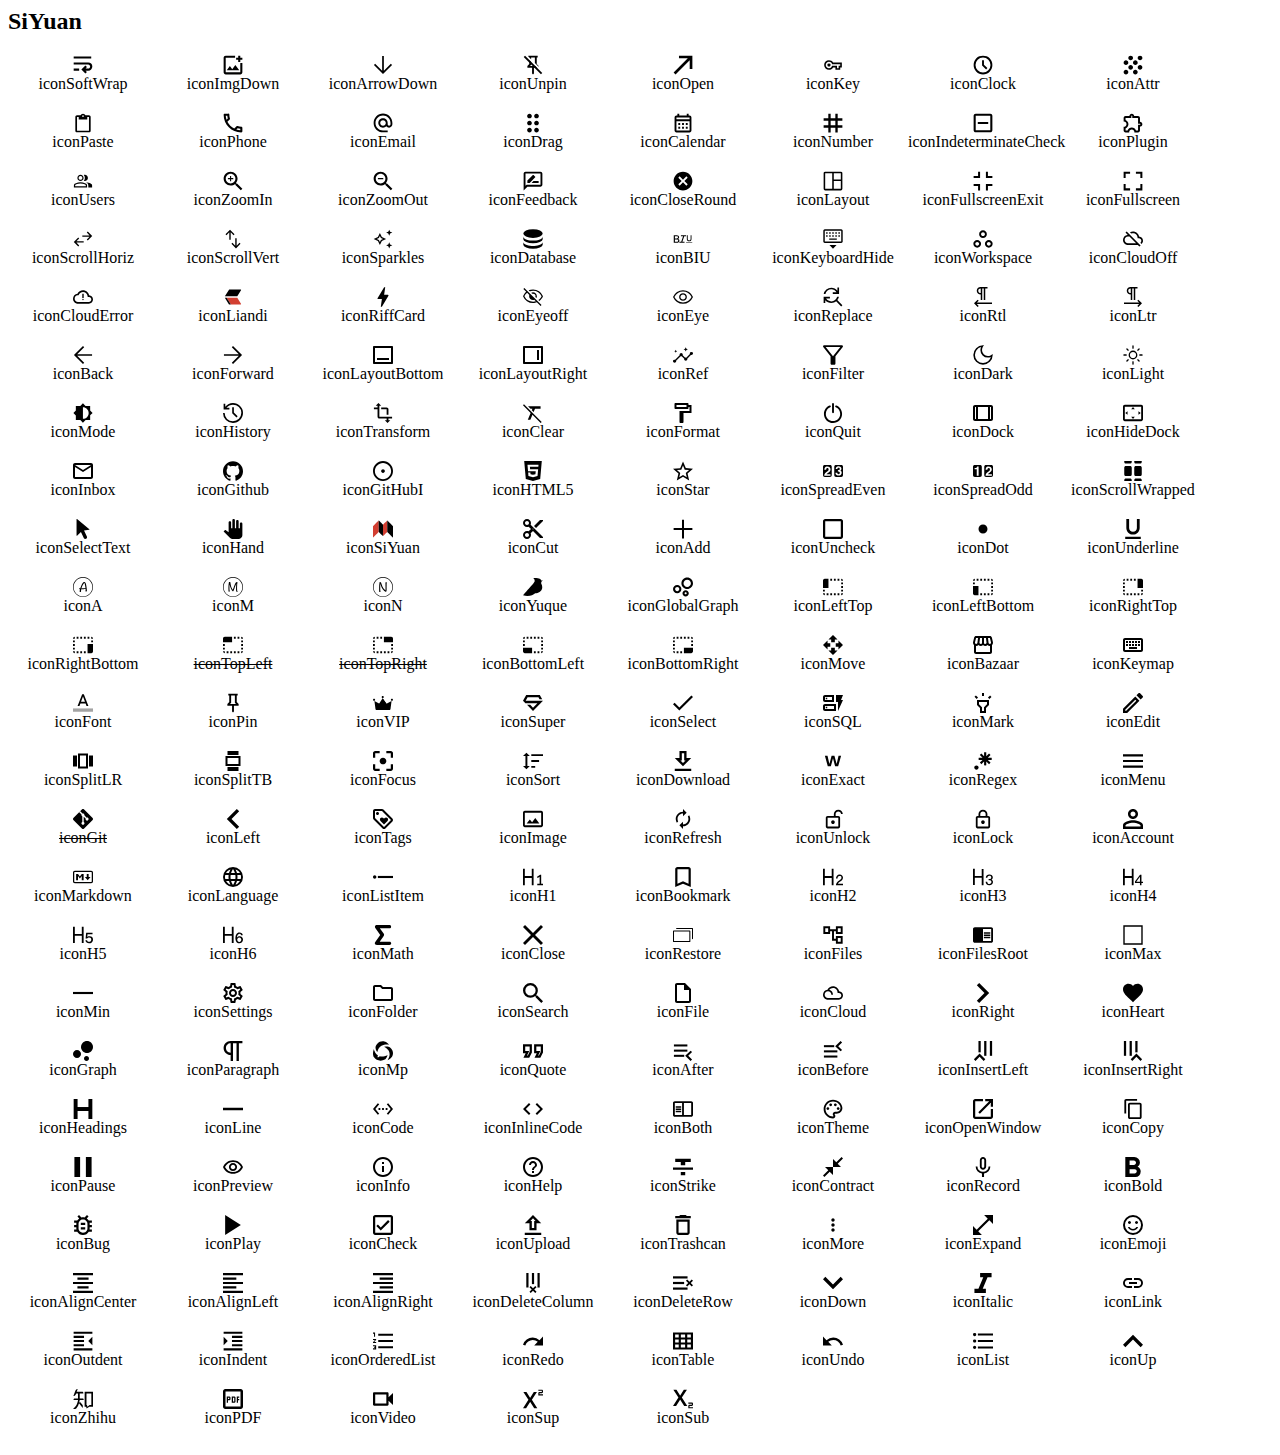
<file: appearance/icons/index.html>
<html>
<head>
    <style>
        .fn__clear > div {
            float: left;
            width: 150px;
            text-align: center;
            margin-bottom: 20px;
        }

        svg {
            display: block;
            height: 20px;
            width: 20px;
            margin: 0 auto;
        }

        .fn__clear:before, .fn__clear:after {
            display: table;
            content: "";
        }

        .fn__clear:after {
            clear: both;
        }
    </style>
</head>
<body>
<h2>SiYuan</h2>
<div class="fn__clear">
    <div>
        <svg>
            <use xlink:href="#iconSoftWrap"></use>
        </svg>
        iconSoftWrap
    </div>
    <div>
        <svg>
            <use xlink:href="#iconImgDown"></use>
        </svg>
        iconImgDown
    </div>
    <div>
        <svg>
            <use xlink:href="#iconArrowDown"></use>
        </svg>
        iconArrowDown
    </div>
    <div>
        <svg>
            <use xlink:href="#iconUnpin"></use>
        </svg>
        iconUnpin
    </div>
    <div>
        <svg>
            <use xlink:href="#iconOpen"></use>
        </svg>
        iconOpen
    </div>
    <div>
        <svg>
            <use xlink:href="#iconKey"></use>
        </svg>
        iconKey
    </div>
    <div>
        <svg>
            <use xlink:href="#iconClock"></use>
        </svg>
        iconClock
    </div>
    <div>
        <svg>
            <use xlink:href="#iconAttr"></use>
        </svg>
        iconAttr
    </div>
    <div>
        <svg>
            <use xlink:href="#iconPaste"></use>
        </svg>
        iconPaste
    </div>
    <div>
        <svg>
            <use xlink:href="#iconPhone"></use>
        </svg>
        iconPhone
    </div>
    <div>
        <svg>
            <use xlink:href="#iconEmail"></use>
        </svg>
        iconEmail
    </div>
    <div>
        <svg>
            <use xlink:href="#iconDrag"></use>
        </svg>
        iconDrag
    </div>
    <div>
        <svg>
            <use xlink:href="#iconCalendar"></use>
        </svg>
        iconCalendar
    </div>
    <div>
        <svg>
            <use xlink:href="#iconNumber"></use>
        </svg>
        iconNumber
    </div>
    <div>
        <svg>
            <use xlink:href="#iconIndeterminateCheck"></use>
        </svg>
        iconIndeterminateCheck
    </div>
    <div>
        <svg>
            <use xlink:href="#iconPlugin"></use>
        </svg>
        iconPlugin
    </div>
    <div>
        <svg>
            <use xlink:href="#iconUsers"></use>
        </svg>
        iconUsers
    </div>
    <div>
        <svg>
            <use xlink:href="#iconZoomIn"></use>
        </svg>
        iconZoomIn
    </div>
    <div>
        <svg>
            <use xlink:href="#iconZoomOut"></use>
        </svg>
        iconZoomOut
    </div>
    <div>
        <svg>
            <use xlink:href="#iconFeedback"></use>
        </svg>
        iconFeedback
    </div>
    <div>
        <svg>
            <use xlink:href="#iconCloseRound"></use>
        </svg>
        iconCloseRound
    </div>
    <div>
        <svg>
            <use xlink:href="#iconLayout"></use>
        </svg>
        iconLayout
    </div>
    <div>
        <svg>
            <use xlink:href="#iconFullscreenExit"></use>
        </svg>
        iconFullscreenExit
    </div>
    <div>
        <svg>
            <use xlink:href="#iconFullscreen"></use>
        </svg>
        iconFullscreen
    </div>
    <div>
        <svg>
            <use xlink:href="#iconScrollHoriz"></use>
        </svg>
        iconScrollHoriz
    </div>
    <div>
        <svg>
            <use xlink:href="#iconScrollVert"></use>
        </svg>
        iconScrollVert
    </div>
    <div>
        <svg>
            <use xlink:href="#iconSparkles"></use>
        </svg>
        iconSparkles
    </div>
    <div>
        <svg>
            <use xlink:href="#iconDatabase"></use>
        </svg>
        iconDatabase
    </div>
    <div>
        <svg>
            <use xlink:href="#iconBIU"></use>
        </svg>
        iconBIU
    </div>
    <div>
        <svg>
            <use xlink:href="#iconKeyboardHide"></use>
        </svg>
        iconKeyboardHide
    </div>
    <div>
        <svg>
            <use xlink:href="#iconWorkspace"></use>
        </svg>
        iconWorkspace
    </div>
    <div>
        <svg>
            <use xlink:href="#iconCloudOff"></use>
        </svg>
        iconCloudOff
    </div>
    <div>
        <svg>
            <use xlink:href="#iconCloudError"></use>
        </svg>
        iconCloudError
    </div>
    <div>
        <svg>
            <use xlink:href="#iconLiandi"></use>
        </svg>
        iconLiandi
    </div>
    <div>
        <svg>
            <use xlink:href="#iconRiffCard"></use>
        </svg>
        iconRiffCard
    </div>
    <div>
        <svg>
            <use xlink:href="#iconEyeoff"></use>
        </svg>
        iconEyeoff
    </div>
    <div>
        <svg>
            <use xlink:href="#iconEye"></use>
        </svg>
        iconEye
    </div>
    <div>
        <svg>
            <use xlink:href="#iconReplace"></use>
        </svg>
        iconReplace
    </div>
    <div>
        <svg>
            <use xlink:href="#iconRtl"></use>
        </svg>
        iconRtl
    </div>
    <div>
        <svg>
            <use xlink:href="#iconLtr"></use>
        </svg>
        iconLtr
    </div>
    <div>
        <svg>
            <use xlink:href="#iconBack"></use>
        </svg>
        iconBack
    </div>
    <div>
        <svg>
            <use xlink:href="#iconForward"></use>
        </svg>
        iconForward
    </div>
    <div>
        <svg>
            <use xlink:href="#iconLayoutBottom"></use>
        </svg>
        iconLayoutBottom
    </div>
    <div>
        <svg>
            <use xlink:href="#iconLayoutRight"></use>
        </svg>
        iconLayoutRight
    </div>
    <div>
        <svg>
            <use xlink:href="#iconRef"></use>
        </svg>
        iconRef
    </div>
    <div>
        <svg>
            <use xlink:href="#iconFilter"></use>
        </svg>
        iconFilter
    </div>
    <div>
        <svg>
            <use xlink:href="#iconDark"></use>
        </svg>
        iconDark
    </div>
    <div>
        <svg>
            <use xlink:href="#iconLight"></use>
        </svg>
        iconLight
    </div>
    <div>
        <svg>
            <use xlink:href="#iconMode"></use>
        </svg>
        iconMode
    </div>
    <div>
        <svg>
            <use xlink:href="#iconHistory"></use>
        </svg>
        iconHistory
    </div>
    <div>
        <svg>
            <use xlink:href="#iconTransform"></use>
        </svg>
        iconTransform
    </div>
    <div>
        <svg>
            <use xlink:href="#iconClear"></use>
        </svg>
        iconClear
    </div>
    <div>
        <svg>
            <use xlink:href="#iconFormat"></use>
        </svg>
        iconFormat
    </div>
    <div>
        <svg>
            <use xlink:href="#iconQuit"></use>
        </svg>
        iconQuit
    </div>
    <div>
        <svg>
            <use xlink:href="#iconDock"></use>
        </svg>
        iconDock
    </div>
    <div>
        <svg>
            <use xlink:href="#iconHideDock"></use>
        </svg>
        iconHideDock
    </div>
    <div>
        <svg>
            <use xlink:href="#iconInbox"></use>
        </svg>
        iconInbox
    </div>
    <div>
        <svg>
            <use xlink:href="#iconGithub"></use>
        </svg>
        iconGithub
    </div>
    <div>
        <svg>
            <use xlink:href="#iconGitHubI"></use>
        </svg>
        iconGitHubI
    </div>
    <div>
        <svg>
            <use xlink:href="#iconHTML5"></use>
        </svg>
        iconHTML5
    </div>
    <div>
        <svg>
            <use xlink:href="#iconStar"></use>
        </svg>
        iconStar
    </div>
    <div>
        <svg>
            <use xlink:href="#iconSpreadEven"></use>
        </svg>
        iconSpreadEven
    </div>
    <div>
        <svg>
            <use xlink:href="#iconSpreadOdd"></use>
        </svg>
        iconSpreadOdd
    </div>
    <div>
        <svg>
            <use xlink:href="#iconScrollWrapped"></use>
        </svg>
        iconScrollWrapped
    </div>
    <div>
        <svg>
            <use xlink:href="#iconSelectText"></use>
        </svg>
        iconSelectText
    </div>
    <div>
        <svg>
            <use xlink:href="#iconHand"></use>
        </svg>
        iconHand
    </div>
    <div>
        <svg>
            <use xlink:href="#iconSiYuan"></use>
        </svg>
        iconSiYuan
    </div>
    <div>
        <svg>
            <use xlink:href="#iconCut"></use>
        </svg>
        iconCut
    </div>
    <div>
        <svg>
            <use xlink:href="#iconAdd"></use>
        </svg>
        iconAdd
    </div>
    <div>
        <svg>
            <use xlink:href="#iconUncheck"></use>
        </svg>
        iconUncheck
    </div>
    <div>
        <svg>
            <use xlink:href="#iconDot"></use>
        </svg>
        iconDot
    </div>
    <div>
        <svg>
            <use xlink:href="#iconUnderline"></use>
        </svg>
        iconUnderline
    </div>
    <div>
        <svg>
            <use xlink:href="#iconA"></use>
        </svg>
        iconA
    </div>
    <div>
        <svg>
            <use xlink:href="#iconM"></use>
        </svg>
        iconM
    </div>
    <div>
        <svg>
            <use xlink:href="#iconN"></use>
        </svg>
        iconN
    </div>
    <div>
        <svg>
            <use xlink:href="#iconYuque"></use>
        </svg>
        iconYuque
    </div>
    <div>
        <svg>
            <use xlink:href="#iconGlobalGraph"></use>
        </svg>
        iconGlobalGraph
    </div>
    <div>
        <svg>
            <use xlink:href="#iconLeftTop"></use>
        </svg>
        iconLeftTop
    </div>
    <div>
        <svg>
            <use xlink:href="#iconLeftBottom"></use>
        </svg>
        iconLeftBottom
    </div>
    <div>
        <svg>
            <use xlink:href="#iconRightTop"></use>
        </svg>
        iconRightTop
    </div>
    <div>
        <svg>
            <use xlink:href="#iconRightBottom"></use>
        </svg>
        iconRightBottom
    </div>
    <div>
        <svg>
            <use xlink:href="#iconTopLeft"></use>
        </svg>
        <del>iconTopLeft</del>
    </div>
    <div>
        <svg>
            <use xlink:href="#iconTopRight"></use>
        </svg>
        <del>iconTopRight</del>
    </div>
    <div>
        <svg>
            <use xlink:href="#iconBottomLeft"></use>
        </svg>
        iconBottomLeft
    </div>
    <div>
        <svg>
            <use xlink:href="#iconBottomRight"></use>
        </svg>
        iconBottomRight
    </div>
    <div>
        <svg>
            <use xlink:href="#iconMove"></use>
        </svg>
        iconMove
    </div>
    <div>
        <svg>
            <use xlink:href="#iconBazaar"></use>
        </svg>
        iconBazaar
    </div>
    <div>
        <svg>
            <use xlink:href="#iconKeymap"></use>
        </svg>
        iconKeymap
    </div>
    <div>
        <svg>
            <use xlink:href="#iconFont"></use>
        </svg>
        iconFont
    </div>
    <div>
        <svg>
            <use xlink:href="#iconPin"></use>
        </svg>
        iconPin
    </div>
    <div>
        <svg>
            <use xlink:href="#iconVIP"></use>
        </svg>
        iconVIP
    </div>
    <div>
        <svg>
            <use xlink:href="#iconSuper"></use>
        </svg>
        iconSuper
    </div>
    <div>
        <svg>
            <use xlink:href="#iconSelect"></use>
        </svg>
        iconSelect
    </div>
    <div>
        <svg>
            <use xlink:href="#iconSQL"></use>
        </svg>
        iconSQL
    </div>
    <div>
        <svg>
            <use xlink:href="#iconMark"></use>
        </svg>
        iconMark
    </div>
    <div>
        <svg>
            <use xlink:href="#iconEdit"></use>
        </svg>
        iconEdit
    </div>
    <div>
        <svg>
            <use xlink:href="#iconSplitLR"></use>
        </svg>
        iconSplitLR
    </div>
    <div>
        <svg>
            <use xlink:href="#iconSplitTB"></use>
        </svg>
        iconSplitTB
    </div>
    <div>
        <svg>
            <use xlink:href="#iconFocus"></use>
        </svg>
        iconFocus
    </div>
    <div>
        <svg>
            <use xlink:href="#iconSort"></use>
        </svg>
        iconSort
    </div>
    <div>
        <svg>
            <use xlink:href="#iconDownload"></use>
        </svg>
        iconDownload
    </div>
    <div>
        <svg>
            <use xlink:href="#iconExact"></use>
        </svg>
        iconExact
    </div>
    <div>
        <svg>
            <use xlink:href="#iconRegex"></use>
        </svg>
        iconRegex
    </div>
    <div>
        <svg>
            <use xlink:href="#iconMenu"></use>
        </svg>
        iconMenu
    </div>
    <div>
        <svg>
            <use xlink:href="#iconGit"></use>
        </svg>
        <del>iconGit</del>
    </div>
    <div>
        <svg>
            <use xlink:href="#iconLeft"></use>
        </svg>
        iconLeft
    </div>
    <div>
        <svg>
            <use xlink:href="#iconTags"></use>
        </svg>
        iconTags
    </div>
    <div>
        <svg>
            <use xlink:href="#iconImage"></use>
        </svg>
        iconImage
    </div>
    <div>
        <svg>
            <use xlink:href="#iconRefresh"></use>
        </svg>
        iconRefresh
    </div>
    <div>
        <svg>
            <use xlink:href="#iconUnlock"></use>
        </svg>
        iconUnlock
    </div>
    <div>
        <svg>
            <use xlink:href="#iconLock"></use>
        </svg>
        iconLock
    </div>
    <div>
        <svg>
            <use xlink:href="#iconAccount"></use>
        </svg>
        iconAccount
    </div>
    <div>
        <svg>
            <use xlink:href="#iconMarkdown"></use>
        </svg>
        iconMarkdown
    </div>
    <div>
        <svg>
            <use xlink:href="#iconLanguage"></use>
        </svg>
        iconLanguage
    </div>
    <div>
        <svg>
            <use xlink:href="#iconListItem"></use>
        </svg>
        iconListItem
    </div>
    <div>
        <svg>
            <use xlink:href="#iconH1"></use>
        </svg>
        iconH1
    </div>
    <div>
        <svg>
            <use xlink:href="#iconBookmark"></use>
        </svg>
        iconBookmark
    </div>
    <div>
        <svg>
            <use xlink:href="#iconH2"></use>
        </svg>
        iconH2
    </div>
    <div>
        <svg>
            <use xlink:href="#iconH3"></use>
        </svg>
        iconH3
    </div>
    <div>
        <svg>
            <use xlink:href="#iconH4"></use>
        </svg>
        iconH4
    </div>
    <div>
        <svg>
            <use xlink:href="#iconH5"></use>
        </svg>
        iconH5
    </div>
    <div>
        <svg>
            <use xlink:href="#iconH6"></use>
        </svg>
        iconH6
    </div>
    <div>
        <svg>
            <use xlink:href="#iconMath"></use>
        </svg>
        iconMath
    </div>
    <div>
        <svg>
            <use xlink:href="#iconClose"></use>
        </svg>
        iconClose
    </div>
    <div>
        <svg>
            <use xlink:href="#iconRestore"></use>
        </svg>
        iconRestore
    </div>
    <div>
        <svg>
            <use xlink:href="#iconFiles"></use>
        </svg>
        iconFiles
    </div>
    <div>
        <svg>
            <use xlink:href="#iconFilesRoot"></use>
        </svg>
        iconFilesRoot
    </div>
    <div>
        <svg>
            <use xlink:href="#iconMax"></use>
        </svg>
        iconMax
    </div>
    <div>
        <svg>
            <use xlink:href="#iconMin"></use>
        </svg>
        iconMin
    </div>
    <div>
        <svg>
            <use xlink:href="#iconSettings"></use>
        </svg>
        iconSettings
    </div>
    <div>
        <svg>
            <use xlink:href="#iconFolder"></use>
        </svg>
        iconFolder
    </div>
    <div>
        <svg>
            <use xlink:href="#iconSearch"></use>
        </svg>
        iconSearch
    </div>
    <div>
        <svg>
            <use xlink:href="#iconFile"></use>
        </svg>
        iconFile
    </div>
    <div>
        <svg>
            <use xlink:href="#iconCloud"></use>
        </svg>
        iconCloud
    </div>
    <div>
        <svg>
            <use xlink:href="#iconRight"></use>
        </svg>
        iconRight
    </div>
    <div>
        <svg>
            <use xlink:href="#iconHeart"></use>
        </svg>
        iconHeart
    </div>
    <div>
        <svg>
            <use xlink:href="#iconGraph"></use>
        </svg>
        iconGraph
    </div>
    <div>
        <svg>
            <use xlink:href="#iconParagraph"></use>
        </svg>
        iconParagraph
    </div>
    <div>
        <svg>
            <use xlink:href="#iconMp"></use>
        </svg>
        iconMp
    </div>
    <div>
        <svg>
            <use xlink:href="#iconQuote"></use>
        </svg>
        iconQuote
    </div>
    <div>
        <svg>
            <use xlink:href="#iconAfter"></use>
        </svg>
        iconAfter
    </div>
    <div>
        <svg>
            <use xlink:href="#iconBefore"></use>
        </svg>
        iconBefore
    </div>
    <div>
        <svg>
            <use xlink:href="#iconInsertLeft"></use>
        </svg>
        iconInsertLeft
    </div>
    <div>
        <svg>
            <use xlink:href="#iconInsertRight"></use>
        </svg>
        iconInsertRight
    </div>
    <div>
        <svg>
            <use xlink:href="#iconHeadings"></use>
        </svg>
        iconHeadings
    </div>
    <div>
        <svg>
            <use xlink:href="#iconLine"></use>
        </svg>
        iconLine
    </div>
    <div>
        <svg>
            <use xlink:href="#iconCode"></use>
        </svg>
        iconCode
    </div>
    <div>
        <svg>
            <use xlink:href="#iconInlineCode"></use>
        </svg>
        iconInlineCode
    </div>
    <div>
        <svg>
            <use xlink:href="#iconBoth"></use>
        </svg>
        iconBoth
    </div>
    <div>
        <svg>
            <use xlink:href="#iconTheme"></use>
        </svg>
        iconTheme
    </div>
    <div>
        <svg>
            <use xlink:href="#iconOpenWindow"></use>
        </svg>
        iconOpenWindow
    </div>
    <div>
        <svg>
            <use xlink:href="#iconCopy"></use>
        </svg>
        iconCopy
    </div>
    <div>
        <svg>
            <use xlink:href="#iconPause"></use>
        </svg>
        iconPause
    </div>
    <div>
        <svg>
            <use xlink:href="#iconPreview"></use>
        </svg>
        iconPreview
    </div>
    <div>
        <svg>
            <use xlink:href="#iconInfo"></use>
        </svg>
        iconInfo
    </div>
    <div>
        <svg>
            <use xlink:href="#iconHelp"></use>
        </svg>
        iconHelp
    </div>
    <div>
        <svg>
            <use xlink:href="#iconStrike"></use>
        </svg>
        iconStrike
    </div>
    <div>
        <svg>
            <use xlink:href="#iconContract"></use>
        </svg>
        iconContract
    </div>
    <div>
        <svg>
            <use xlink:href="#iconRecord"></use>
        </svg>
        iconRecord
    </div>
    <div>
        <svg>
            <use xlink:href="#iconBold"></use>
        </svg>
        iconBold
    </div>
    <div>
        <svg>
            <use xlink:href="#iconBug"></use>
        </svg>
        iconBug
    </div>
    <div>
        <svg>
            <use xlink:href="#iconPlay"></use>
        </svg>
        iconPlay
    </div>
    <div>
        <svg>
            <use xlink:href="#iconCheck"></use>
        </svg>
        iconCheck
    </div>
    <div>
        <svg>
            <use xlink:href="#iconUpload"></use>
        </svg>
        iconUpload
    </div>
    <div>
        <svg>
            <use xlink:href="#iconTrashcan"></use>
        </svg>
        iconTrashcan
    </div>
    <div>
        <svg>
            <use xlink:href="#iconMore"></use>
        </svg>
        iconMore
    </div>
    <div>
        <svg>
            <use xlink:href="#iconExpand"></use>
        </svg>
        iconExpand
    </div>
    <div>
        <svg>
            <use xlink:href="#iconEmoji"></use>
        </svg>
        iconEmoji
    </div>
    <div>
        <svg>
            <use xlink:href="#iconAlignCenter"></use>
        </svg>
        iconAlignCenter
    </div>
    <div>
        <svg>
            <use xlink:href="#iconAlignLeft"></use>
        </svg>
        iconAlignLeft
    </div>
    <div>
        <svg>
            <use xlink:href="#iconAlignRight"></use>
        </svg>
        iconAlignRight
    </div>
    <div>
        <svg>
            <use xlink:href="#iconDeleteColumn"></use>
        </svg>
        iconDeleteColumn
    </div>
    <div>
        <svg>
            <use xlink:href="#iconDeleteRow"></use>
        </svg>
        iconDeleteRow
    </div>
    <div>
        <svg>
            <use xlink:href="#iconDown"></use>
        </svg>
        iconDown
    </div>
    <div>
        <svg>
            <use xlink:href="#iconItalic"></use>
        </svg>
        iconItalic
    </div>
    <div>
        <svg>
            <use xlink:href="#iconLink"></use>
        </svg>
        iconLink
    </div>
    <div>
        <svg>
            <use xlink:href="#iconOutdent"></use>
        </svg>
        iconOutdent
    </div>
    <div>
        <svg>
            <use xlink:href="#iconIndent"></use>
        </svg>
        iconIndent
    </div>
    <div>
        <svg>
            <use xlink:href="#iconOrderedList"></use>
        </svg>
        iconOrderedList
    </div>
    <div>
        <svg>
            <use xlink:href="#iconRedo"></use>
        </svg>
        iconRedo
    </div>
    <div>
        <svg>
            <use xlink:href="#iconTable"></use>
        </svg>
        iconTable
    </div>
    <div>
        <svg>
            <use xlink:href="#iconUndo"></use>
        </svg>
        iconUndo
    </div>
    <div>
        <svg>
            <use xlink:href="#iconList"></use>
        </svg>
        iconList
    </div>
    <div>
        <svg>
            <use xlink:href="#iconUp"></use>
        </svg>
        iconUp
    </div>
    <div>
        <svg>
            <use xlink:href="#iconZhihu"></use>
        </svg>
        iconZhihu
    </div>
    <div>
        <svg>
            <use xlink:href="#iconPDF"></use>
        </svg>
        iconPDF
    </div>
    <div>
        <svg>
            <use xlink:href="#iconVideo"></use>
        </svg>
        iconVideo
    </div>
    <div>
        <svg>
            <use xlink:href="#iconSup"></use>
        </svg>
        iconSup
    </div>
    <div>
        <svg>
            <use xlink:href="#iconSub"></use>
        </svg>
        iconSub
    </div>
</div>
<script src="material/icon.js"></script>
</body>
</html>
</file>
